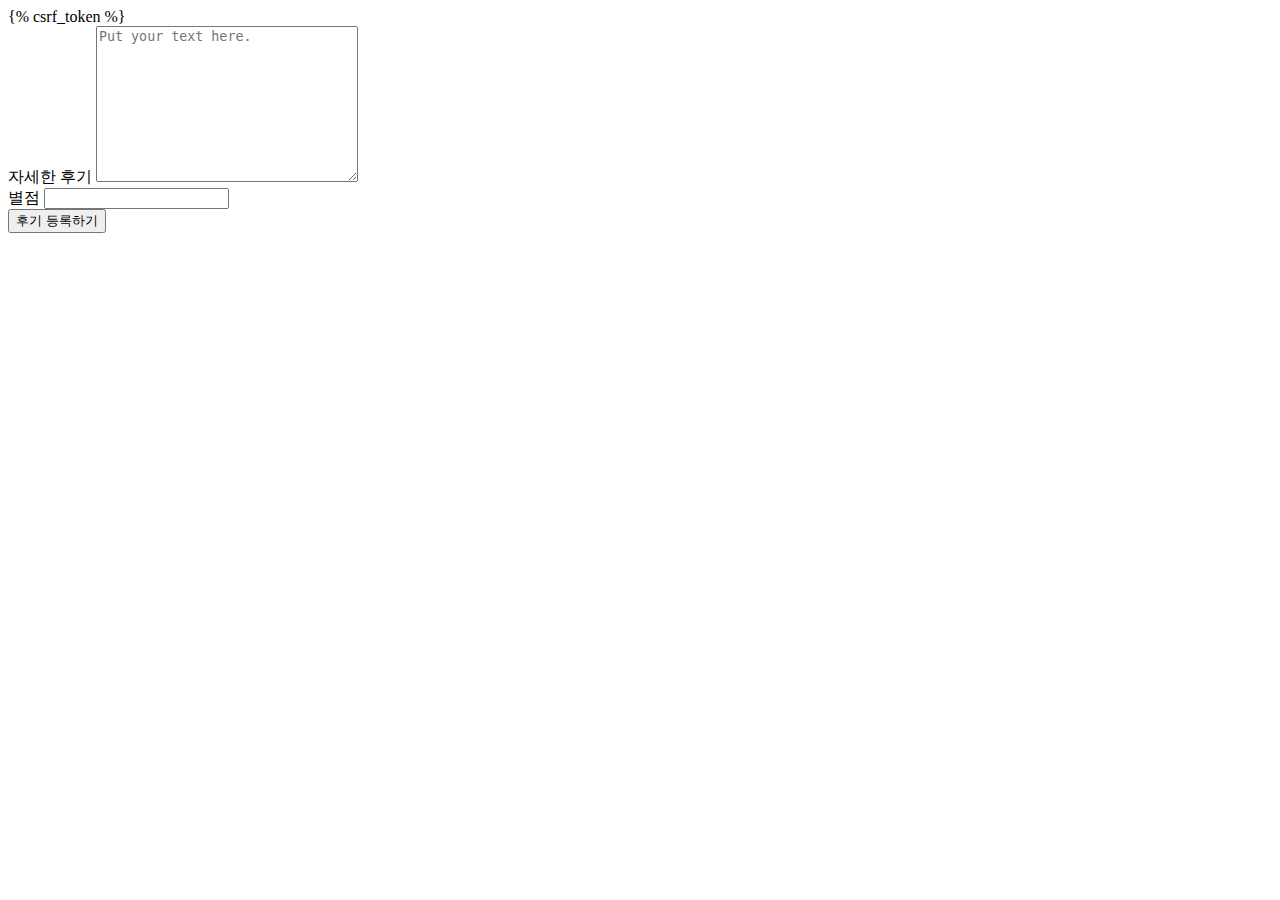
<file: An_Bang/An_Bang_project/An_Bang_app/templates/review_create.html>
<!DOCTYPE html>
<html lang="en">
<head>
    <meta charset="UTF-8">
    <meta http-equiv="X-UA-Compatible" content="IE=edge">
    <meta name="viewport" content="width=device-width, initial-scale=1.0">
    <title>Document</title>
</head>
<body>
    <main>
        <form action="" method="post">
            {% csrf_token %}
            <div>
                <label for="content">자세한 후기</label>
                <textarea name="memo" id="memo" cols="30" rows="10" placeholder="Put your text here."></textarea>
            </div>
            <div>
                <label for="deadline">별점</label>
                <input type="number" name="like" id="like"></input>
            </div>
                <button type="submit">후기 등록하기</button>
        </form>
    </main>
</body>
</html>
</file>
